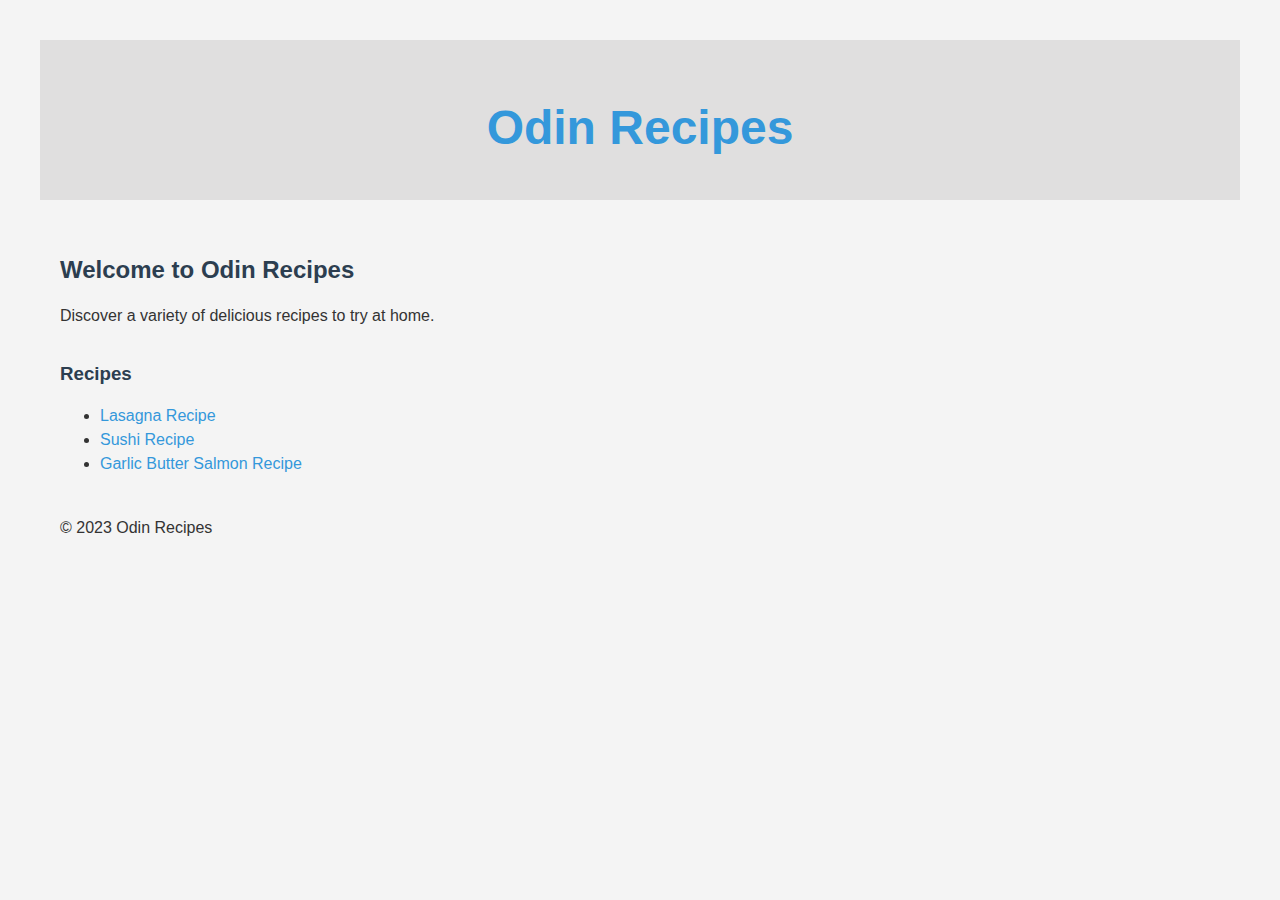
<file: index.html>
<!DOCTYPE html>
<html lang="en">
<head>
    <meta charset="UTF-8">
    <meta name="viewport" content="width=device-width, initial-scale=1.0">
    <title>Odin Recipes</title>
    <link rel="stylesheet" href="css/styles.css">
</head>
<body>
    <header class="container">
        <h1><a href="./index.html">Odin Recipes</a></h1>
    </header>
    
    <main class="container">
        <section class="intro">
        <h2>Welcome to Odin Recipes</h2>
        <p>Discover a variety of delicious recipes to try at home.</p>

        </section >
        <section class="recipes">
            <h3>Recipes</h3>
            <ul>
                <li><a href="recipes/lasagna.html">Lasagna Recipe</a></li>
                <li><a href="recipes/sushi.html">Sushi Recipe</a></li>
                <li><a href="recipes/salmon.html">Garlic Butter Salmon Recipe</a></li>
            </ul>
        </section>
    </main>
    
    <footer class="container">
        <p>&copy; 2023 Odin Recipes</p>
    </footer>
</body>
</html>
</file>
<file: css/styles.css>
/* Reset all elements */
* {
    margin: 0;
    /* padding: 0; */
    box-sizing: border-box;
}

/* Reset body and html */
html, body {
    height: 100%;
    line-height: 1.5;
    padding: 20px;
}

/* Basic styling */
body {
    font-family: Arial, sans-serif;
    background-color: #f4f4f4;
    color: #333;
}

/* Container styling */
.container {
    max-width: 1200px;
    margin: 0 auto;
    padding: 20px;
}

/* Heading styles */
h1, h2, h3 {
    margin-bottom: 1rem;
    margin-top: 2rem;
    color: #2c3e50;
}

/* Link styles */
a {
    color: #3498db;
    text-decoration: none;
}

a:hover {
    text-decoration: underline;
}

img.top_img {
    width: 500px;
    height: auto;
}

header {
    background: #e0dfdf;
    /* color: #333333; */
    padding: 10px 0;
    text-align: center;
    margin-bottom: 20px;
}

header h1 {
    font-size: 3em;
}
</file>
